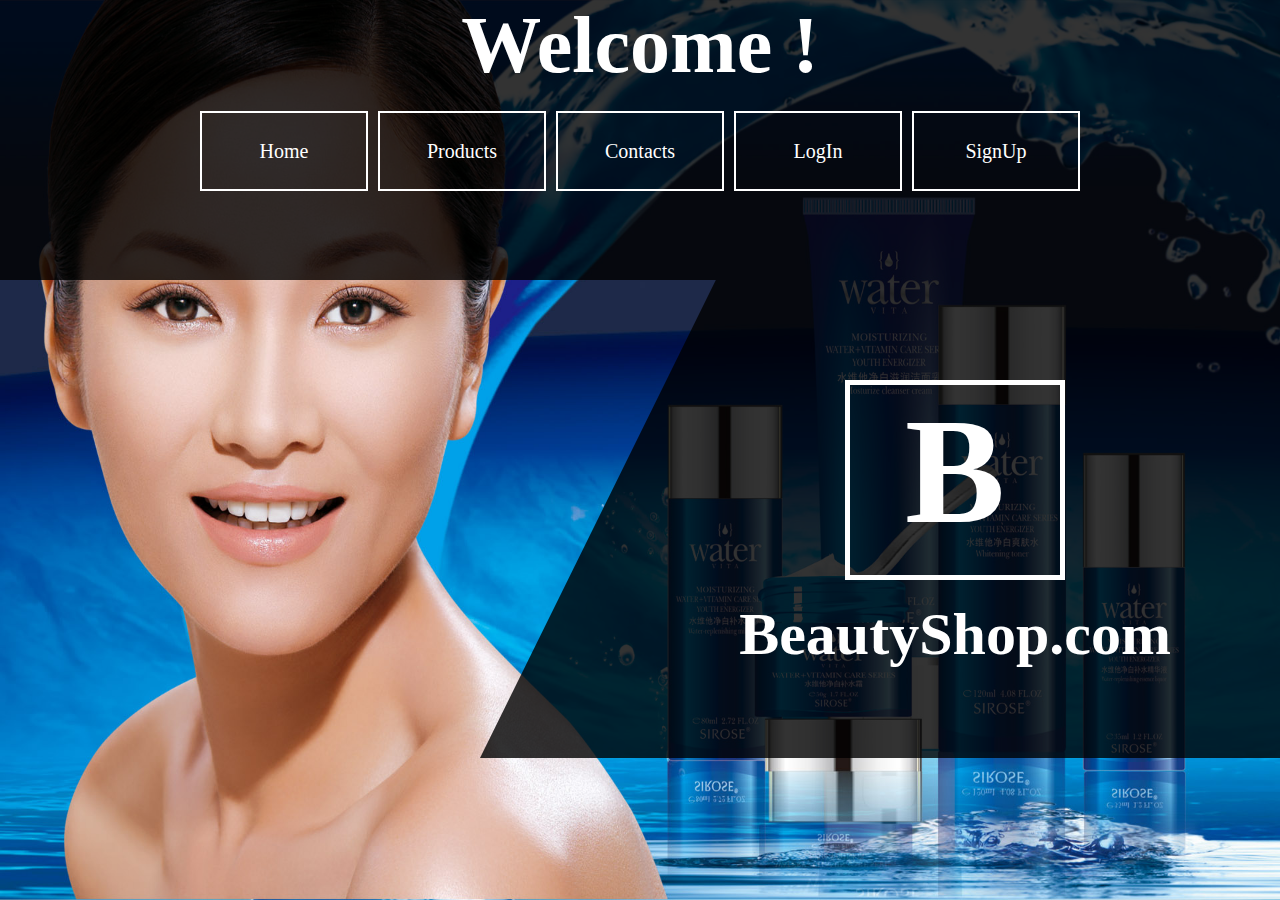
<file: index.html>
<!DOCTYPE html>
<html lang="en">
<head>
    <meta charset="UTF-8">
    <meta name="viewport" content="width=device-width, initial-scale=1.0">
    <link rel="stylesheet" href="index.css">
    <title>Home</title>
</head>
<body>
    <nav id="navBar">
        <h1 id="hdr">Welcome !</h1>
        <table id="navTb" align="center" cellspacing="10">
            <tr>
                <td id="nav-item"><a href="index.html">Home</a></td>
                <td id="nav-item"><a href="products.html">Products</a></td>
                <td id="nav-item"><a href="contact.html">Contacts</a></td>
                <td id="nav-item"><a href="login.html">LogIn</a></td>
                <td id="nav-item"><a href="signup.html">SignUp</a></td>
            </tr>
        </table>
    </nav>
    <section id="sct">
        <center>
        <div id="logo">
            <h1 id="logo-txt">B</h1>
        </div>
        <p id="dmn-nm">BeautyShop.com</p>
    </center>
    </section>
    
</body>
</html>
</file>
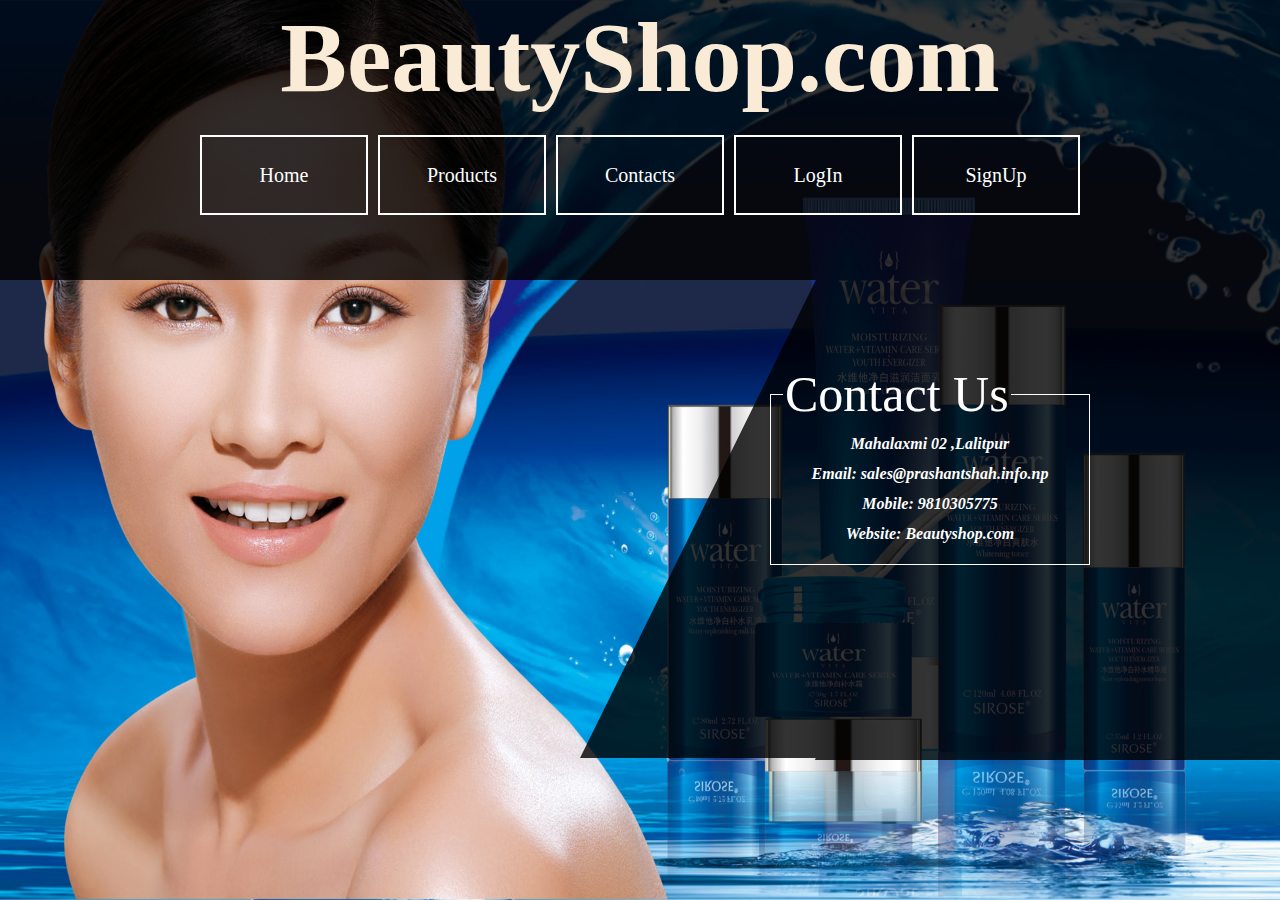
<file: contact.html>
<!DOCTYPE html>
<html lang="en">
<head>
    <meta charset="UTF-8">
    <meta name="viewport" content="width=device-width, initial-scale=1.0">
    <link rel="stylesheet" href="index.css">
    <title>Home</title>
</head>
<body>
    <nav id="navBar">
        <h1 id="domain-name-login">BeautyShop.com</h1>
        <table id="navTb" align="center" cellspacing="10">
            <tr>
                <td id="nav-item"><a href="index.html">Home</a></td>
                <td id="nav-item"><a href="products.html">Products</a></td>
                <td id="nav-item"><a href="contact.html">Contacts</a></td>
                <td id="nav-item"><a href="login.html">LogIn</a></td>
                <td id="nav-item"><a href="signup.html">SignUp</a></td>
            </tr>
        </table>
    </nav>
    <section id="sct-login">
        <fieldset id="fld-set-cnt">
            <legend id="lgnd-cnt">Contact Us</legend>
            <address id="adr">Mahalaxmi 02 ,Lalitpur <br>
            Email: sales@prashantshah.info.np <br>
            Mobile: 9810305775 <br>
            Website: Beautyshop.com

        </address>

        </fieldset>
    </section>
    
</body>
</html>
</file>
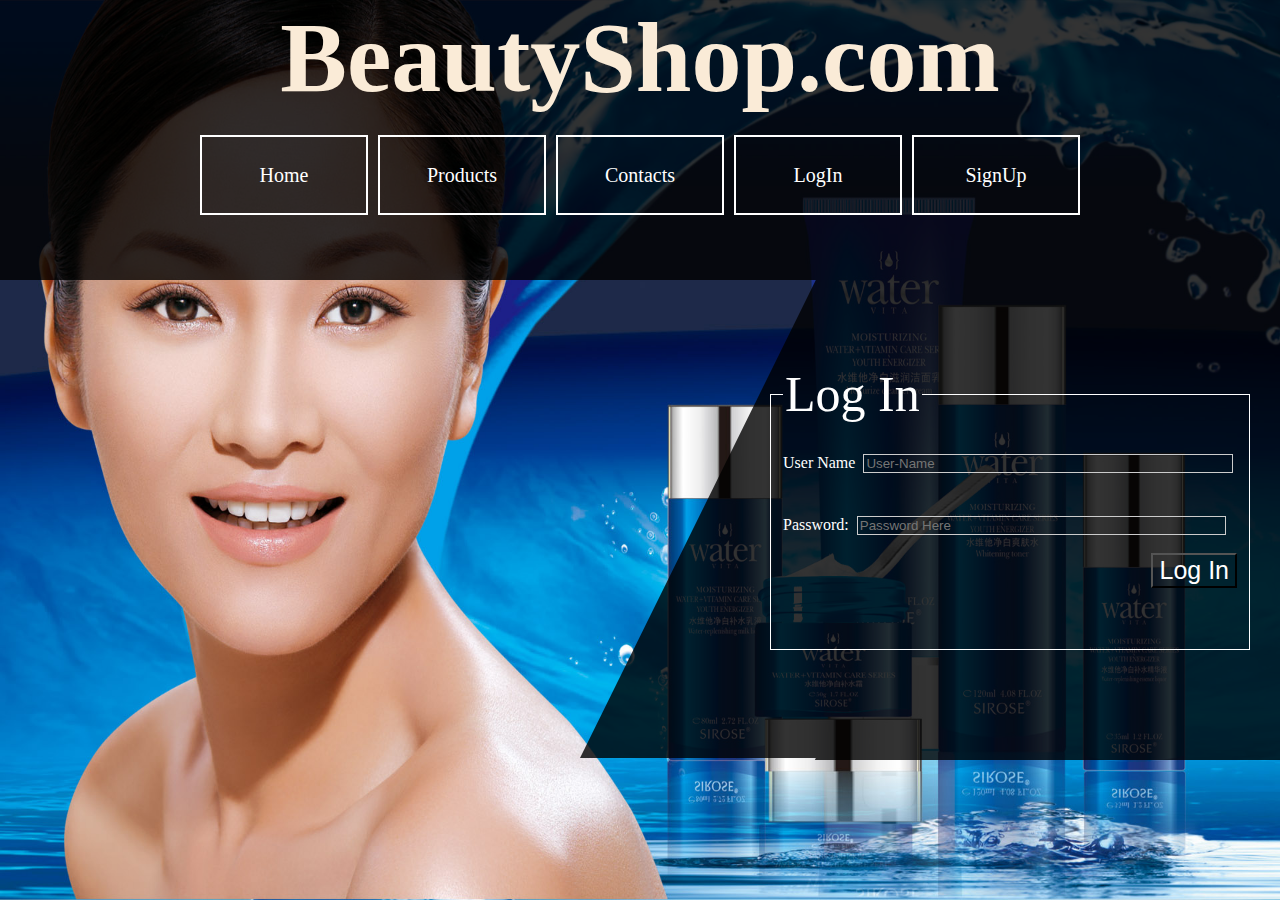
<file: login.html>
<!DOCTYPE html>
<html lang="en">
<head>
    <meta charset="UTF-8">
    <meta name="viewport" content="width=device-width, initial-scale=1.0">
    <link rel="stylesheet" href="index.css">
    <title>Home</title>
</head>
<body>
    <nav id="navBar">
        <h1 id="domain-name-login">BeautyShop.com</h1>
        <table id="navTb" align="center" cellspacing="10">
            <tr>
                <td id="nav-item"><a href="index.html">Home</a></td>
                <td id="nav-item"><a href="products.html">Products</a></td>
                <td id="nav-item"><a href="contact.html">Contacts</a></td>
                <td id="nav-item"><a href="login.html">LogIn</a></td>
                <td id="nav-item"><a href="signup.html">SignUp</a></td>
            </tr>
        </table>
    </nav>
    <section id="sct-login">
        <fieldset id="fld-set-login">
            <legend id="lgnd-login">Log In</legend>
            <form id="form-login"> 
               User Name &nbsp;<input type="text" name="full Name" placeholder="User-Name " id="fom-login"> 
               <br> <br>
               Password: &nbsp;<input type="password" name="password" placeholder="Password Here" id="fom-login">
               <br> <br>
               <input type="submit" nmae="login" value="Log In" id="submit-login">
               
            </form>
        </fieldset>
    </section>
 
    
</body>
</html>
</file>
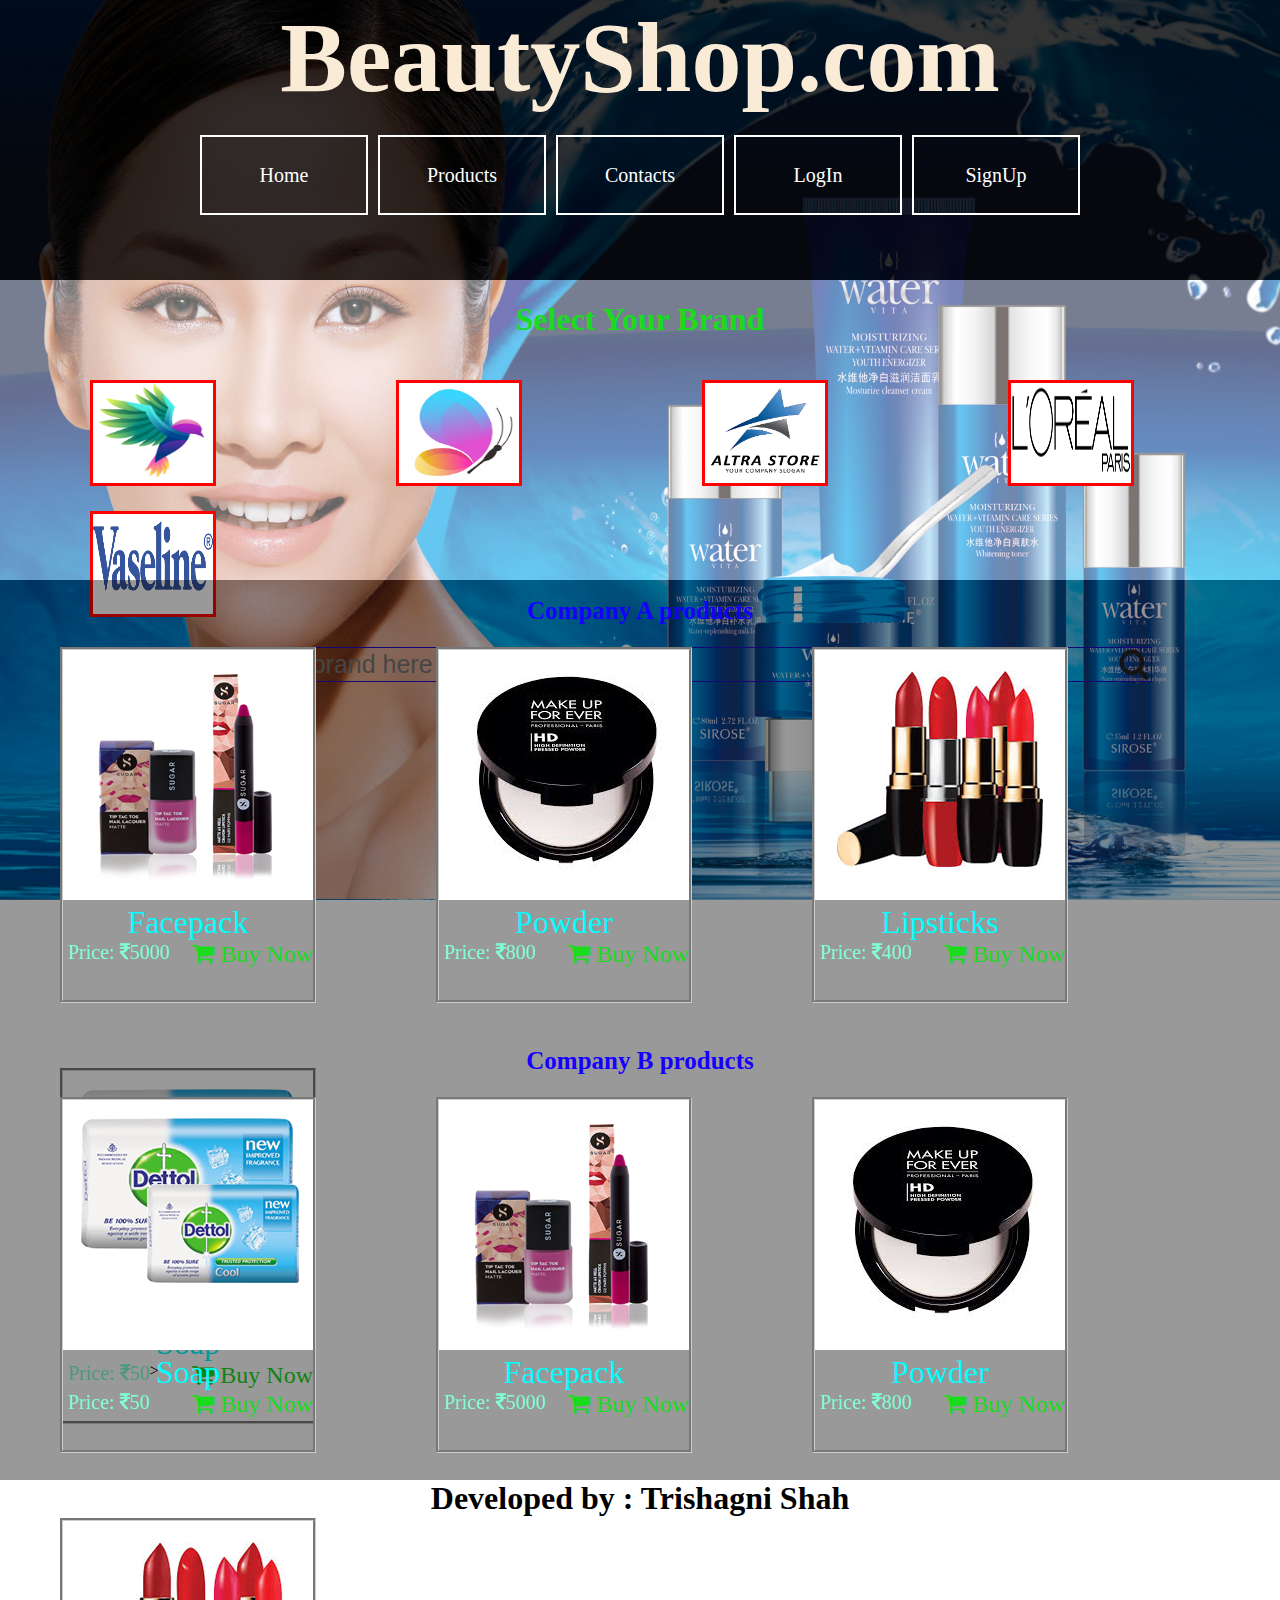
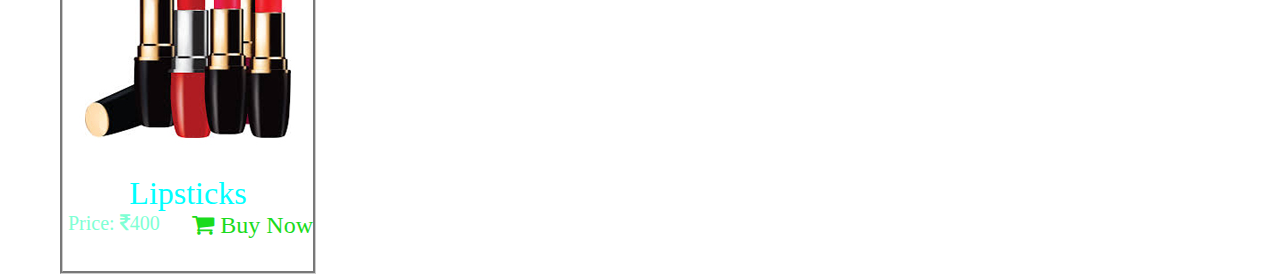
<file: products.html>
<!DOCTYPE html>
<html lang="en">
<head>
    <meta charset="UTF-8">
    <meta name="viewport" content="width=device-width, initial-scale=1.0">
    <link rel="stylesheet" href="index.css">
    <link rel="stylesheet" href="https://cdnjs.cloudflare.com/ajax/libs/font-awesome/4.7.0/css/font-awesome.min.css">
    <title>Home</title>
</head>
<body>
    <nav id="navBar">
        <h1 id="domain-name-login">BeautyShop.com</h1>
        <table id="navTb" align="center" cellspacing="10">
            <tr>
                <td id="nav-item"><a href="index.html">Home</a></td>
                <td id="nav-item"><a href="products.html">Products</a></td>
                <td id="nav-item"><a href="contact.html">Contacts</a></td>
                <td id="nav-item"><a href="login.html">LogIn</a></td>
                <td id="nav-item"><a href="signup.html">SignUp</a></td>
            </tr>
        </table>
    </nav>
   <div id="pdt-sct">
    <h1 id="slct-pdt">Select Your Brand</h1>
    <div id="brnd-pdt" >
       <a href="#comp-a-pdt"><img src="images//logo1.jpg" alt="logo1" id="logo-img" > </a>
    </div>
    <div id="brnd-pdt">
        <a href="#comp-b-pdt"><img src="images//logo2.jpg" alt="logo2" id="logo-img"></a>
    </div>
    <div id="brnd-pdt">
        <a href="#"><img src="images//logo3.jpg" alt="logo3" id="logo-img"></a>
    </div>
    <div id="brnd-pdt">
        <a href="#"><img src="images//logo4.png" alt="logo4" id="logo-img"></a>
    </div>
    <div id="brnd-pdt">
       <a href="#"> <img src="images//logo5.png" alt="logo5" id="logo-img"></a>
    </div>
    <form action="">
            <input type="search " name="search" placeholder=" search another brand here " id="src-pdt">
    </form>
   </div>
   <div id="comp-a-pdt">
    <h1 id="comp-a-pdt-hdr">Company A products</h1>
    <div id="comp-a-gds">
        <img src="images/facepack.jpg" alt="facepack">
        <p id="comp-a-p">Facepack </p>
        <p id="comp-a-p-price">Price: <i class="fa fa-rupee"></i>5000</p>
        <a href="login.html"><p id="shpng-krt"><i class="fa fa-shopping-cart "></i> Buy Now</p></a>
    </div>
    <div id="comp-a-gds">
        <img src="images/powder.jpg" alt="powder">
        <p id="comp-a-p">Powder</p>
        <p id="comp-a-p-price">Price: <i class="fa fa-rupee"></i>800</p>
         <a href="login.html"><p id="shpng-krt"><i class="fa fa-shopping-cart "></i> Buy Now</p></a>
    </div>
    <div id="comp-a-gds">
        <img src="images/lipsticks.jpg" alt="lipsticks">
        <p id="comp-a-p">Lipsticks</p>
        <p id="comp-a-p-price">Price: <i class="fa fa-rupee"></i>400</p>
         <a href="login.html"><p id="shpng-krt"><i class="fa fa-shopping-cart "></i> Buy Now</p></a>
    </div>
    <div id="comp-a-gds">
        <img src="images/soap.jpg" alt="soap">
        <p id="comp-a-p">Soap</p>
        <p id="comp-a-p-price">Price: <i class="fa fa-rupee"></i>50</p>
         <a href="login.html"><p id="shpng-krt"><i class="fa fa-shopping-cart "></i> Buy Now</p></a>>
    </div>
   </div>

<div id="comp-b-pdt">
 <h1 id="comp-b-pdt-hdr">Company B products</h1>
 <div id="comp-b-gds">
    <img src="images/soap.jpg" alt="soap">
    <p id="comp-b-p"> Soap</p>
    <p id="comp-b-p-price">Price: <i class="fa fa-rupee"></i>50</p>
     <a href="login.html"><p id="shpng-krt"><i class="fa fa-shopping-cart "></i> Buy Now</p></a>
</div>
 <div id="comp-b-gds">
    <img src="images/facepack.jpg" alt="facepack">
    <p id="comp-b-p">Facepack</p>
    <p id="comp-b-p-price">Price: <i class="fa fa-rupee"></i>5000</p>
     <a href="login.html"><p id="shpng-krt"><i class="fa fa-shopping-cart "></i> Buy Now</p></a>
    </div>
 <div id="comp-b-gds">
    <img src="images/powder.jpg" alt="powder">
    <p id="comp-b-p">Powder</p>
    <p id="comp-b-p-price">Price: <i class="fa fa-rupee"></i>800</p>
     <a href="login.html"><p id="shpng-krt"><i class="fa fa-shopping-cart "></i> Buy Now</p></a>
</div>
 <div id="comp-b-gds">
    <img src="images/lipsticks.jpg" alt="lipsticks">
    <p id="comp-b-p">Lipsticks</p>
    <p id="comp-b-p-price">Price: <i class="fa fa-rupee"></i>400</p>
     <a href="login.html"><p id="shpng-krt"><i class="fa fa-shopping-cart "></i> Buy Now</p></a>
</div>
</div>
<footer id="pdt-ftr">
    <h1 id="pdt-ftr-hdr">Developed by : Trishagni Shah</h1>
</footer>
</body>
</html>
</file>
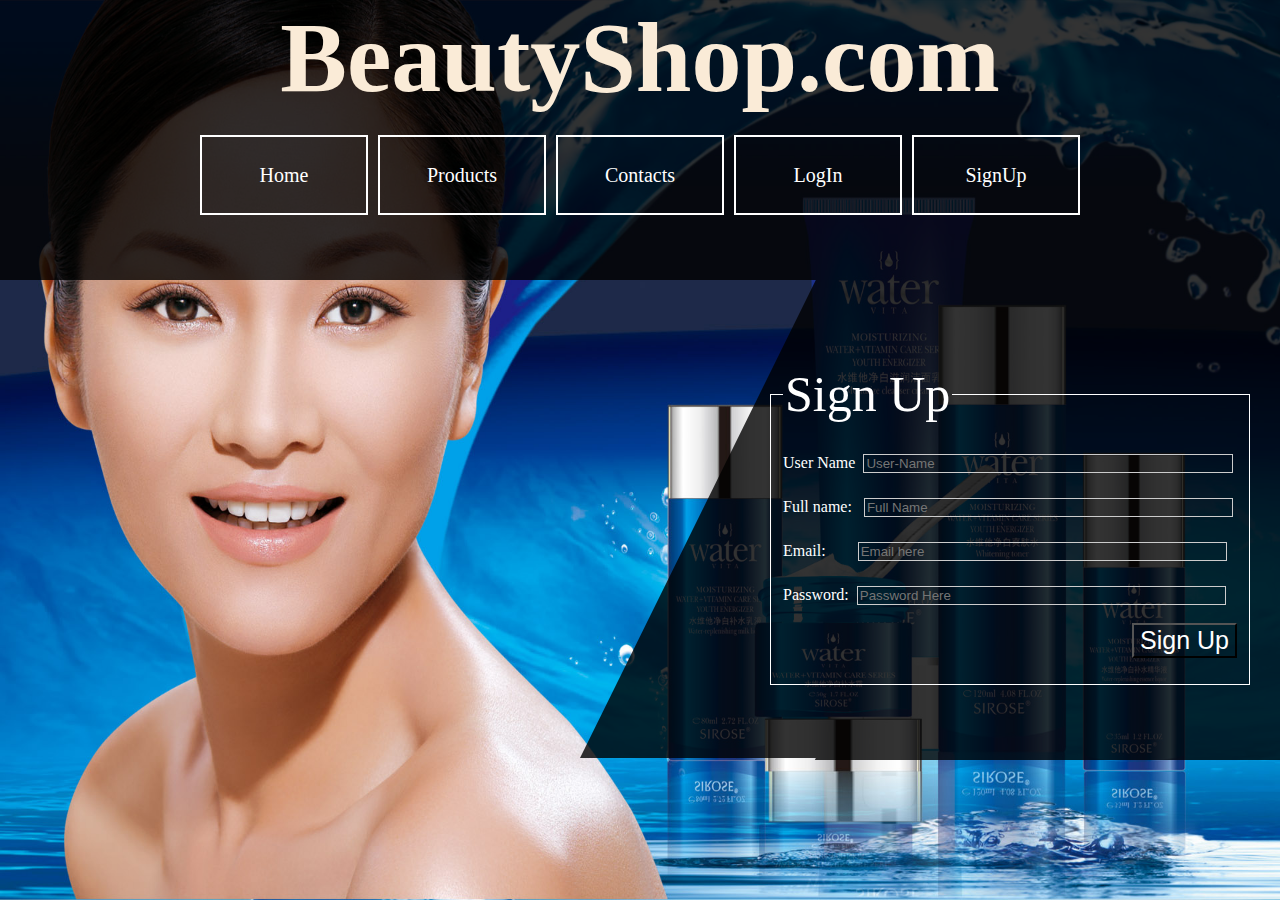
<file: signup.html>
<!DOCTYPE html>
<html lang="en">
<head>
    <meta charset="UTF-8">
    <meta name="viewport" content="width=device-width, initial-scale=1.0">
    <link rel="stylesheet" href="index.css">
    <title>Home</title>
</head>
<body>
    <nav id="navBar">
        <h1 id="domain-name-login">BeautyShop.com</h1>
        <table id="navTb" align="center" cellspacing="10">
            <tr>
                <td id="nav-item"><a href="index.html">Home</a></td>
                <td id="nav-item"><a href="products.html">Products</a></td>
                <td id="nav-item"><a href="contact.html">Contacts</a></td>
                <td id="nav-item"><a href="login.html">LogIn</a></td>
                <td id="nav-item"><a href="signup.html">SignUp</a></td>
            </tr>
        </table>
    </nav>
    <section id="sct-login">
        <fieldset id="fld-set-signup">
            <legend id="lgnd-login">Sign Up</legend>
            <form id="form-login"> 
               User Name &nbsp;<input type="text" name="user-Name" placeholder="User-Name " id="fom-signup"> 
               <br> 
               Full name: &nbsp;&nbsp;<input type="text" name="Name" placeholder="Full Name" id="fom-signup">
               <br> 
               Email:&nbsp;&nbsp;&nbsp;&nbsp;&nbsp;&nbsp;&nbsp;&nbsp;<input type="email" name="email" placeholder="Email here" id="fom-signup">
               Password: &nbsp;<input type="password" name="password" placeholder="Password Here" id="fom-signup">
               <br> <br>
               <input type="submit" name="signup" value="Sign Up" id="submit-SignUp">
               
            </form>
        </fieldset>
    </section>
</body>
</html>
</file>
<file: index.css>
#navBar{
    width: 100%;
    height:280px;
    background-color: rgba(0,0,0,0.8);
}
body{
    margin: 0;
    padding: 0;
    width: 100%;
    background-image: url(images/bg.jpg);
    background-size: 100% 900px;
    background-attachment: fixed;
}
#hdr{
    color:white;
    font-size:80px;
    text-align: center;
    padding: 0;
    margin:0;
}
#navTb{
    height: 80px;
    width: 900px;
    box-sizing: border-box;
    margin-top: 10px;
    
}
#nav-item{
    border:2px white solid;
    width: 20%;
    height:80px;
    box-sizing: border-box;
    font-size: 20px;
    text-align: center;
    color: white;
}
#sct{
    background-image: url(images/section-bg.png);
    float:right;
    height:478px;
    width: 800px;
    padding: 100px;
    box-sizing: border-box;
}
#logo{
    border:5px white solid;
    width: 220px;
    height: 200px;
    box-sizing: border-box;
    margin-left:150px;
}
#logo-txt{
    color: white;
    font-size: 150px;
    padding: 0;
    margin: 0;
}
#dmn-nm{
    color:white;
    font-size: 60px;
    padding: 0;
    margin: 0;
    text-align: center;
    margin-left: 150px;
    margin-top: 20px;
    font-weight: 900;
}
a{
    text-decoration: none;
    color:white;
}
/* <!--End home page sections--> */
/* start login sections */
#domain-name-login{
    color:antiquewhite;
    font-size: 100px;
    padding:0;
    margin:0;
    text-align: center;

}
#sct-login{ 
    height: 480px;
    width: 700px;
    float: right;
    box-sizing: border-box;
    background-image: url(images/section-bg.png);
}
#fld-set-login{
    border:1px white solid;
    width:480px;
    height:285px;
    box-sizing: border-box;
    float: left;
    margin-left: 190px;
    margin-top: 85px;
    color:white;
}
#lgnd-login{
    color:white;
    font-size: 50px;
    
}
#fom-login{
    width: 80%;
    border:1px #ccc solid;
    margin-top: 25px;
    background-color: inherit;
    color:white;
}
#submit-login{
    float:right;
    font-size: 25px;
    background-color: inherit;
    color:white;
}
/* Signup  */
#fom-signup{    
    width: 80%;
    border:1px #ccc solid;
    margin-top: 25px;
    background-color: inherit;
    color:white;
}
#submit-SignUp{
    float:right;
    font-size: 25px;
    background-color: inherit;
    color:white;
}
#fld-set-signup{
    border:1px white solid;
    width:480px;
    height:320px;
    box-sizing: border-box;
    float: left;
    margin-left: 190px;
    margin-top: 85px;
    color:white;
}
/* contact */
#fld-set-cnt{
    border:1px white solid;
    width:320px;
    height:200px;
    box-sizing: border-box;
    float: left;
    margin-left: 190px;
    margin-top: 85px;
    color:white;
}
#lgnd-cnt{
    color:white;
    font-size: 50px;
}
#adr{
    text-align: center;
    font-weight: 900;
    line-height: 30px;
}
/* Product sections */
#pdt-sct{
    height:300px;
    width:100%;
    box-sizing: border-box;
    float: left;
    background-color: rgba(255,255,255,0.4);
}
#slct-pdt{
    text-align: center;
    color:#1adb1d;
}
#brnd-pdt{
    width: 120px;
    height:100px;
    border:3px red solid;
    float: left;
    margin: 90px;
    margin-top:20px;
    margin-bottom: 5px;
}
#logo-img{
    height:100px;
    width: 120px;
    box-sizing: border-box;
}
#src-pdt{
    width: 80%;
    height: 35px;
    float: left;
    margin-left:10%;
    margin-right:10%;
    box-sizing: border-box;
    font-size: 25px;
    margin-top: 25px;
    background-color: inherit;
    border: 1px #2609c7 solid;
    background-image: url(images/search.png);
    background-size: 33px 33px;
    background-repeat: no-repeat;
    background-position: right;
}
#comp-a-pdt{
    height:450px;
    width: 100%;
    float: left;
    background-color: rgba(0,0,0,0.4);
}
#comp-a-pdt-hdr{
    font-size: 25px;
    text-align: center;
    color:rgb(21, 0, 255);
}
#comp-a-gds{
    width: 250px;
    height: 350px;
    border:3px #ccc groove;
    float: left;
    margin:60px;
    margin-top:5px;
}
#comp-a-p{
    color:aqua;
    font-size: 32px;
    text-align: center;
    padding: 0;
    margin: 0;
}
#comp-a-p-price{
    padding: 0;
    margin: 0;
    font-size: 20px;
    text-align: center;
    color: aquamarine;
    float: left;
    margin-left: 5px;
}
#comp-b-pdt{
    height:450px;
    width: 100%;
    float: left;
    background-color: rgba(0,0,0,0.4);
}
#comp-b-pdt-hdr{
    font-size: 25px;
    text-align: center;
    color:rgb(21, 0, 255);
}
#comp-b-gds{
    width: 250px;
    height: 350px;
    border:3px #ccc groove;
    float: left;
    margin:60px;
    margin-top:5px;
}
#comp-b-p{
    color:aqua;
    font-size: 32px;
    text-align: center;
    padding: 0;
    margin: 0;
}
#comp-b-p-price{
    padding: 0;
    margin: 0;
    font-size: 20px;
    text-align: center;
    color: aquamarine;
    margin-left: 5px;
    float: left;
    text-align: center;
}
#prc{
    color:aquamarine;
    font-size: 32px;
    float:left;
    padding: 0;
    margin: 0;
    margin-left: 5px;
}
#shpng-krt{
    float: right;
    color:#1adb1d;
    font-size: 24px;
    padding: 0;
    margin: 0;
}
#shpng-krt
#pdt-ftr{
    background-color: rgba(255,255,255,0.5);
    float: left;
    width: 100%;
    height: auto;

}
#pdt-ftr-hdr{
    text-align: center;
    padding: 0;
    margin: 0;
}
</file>
